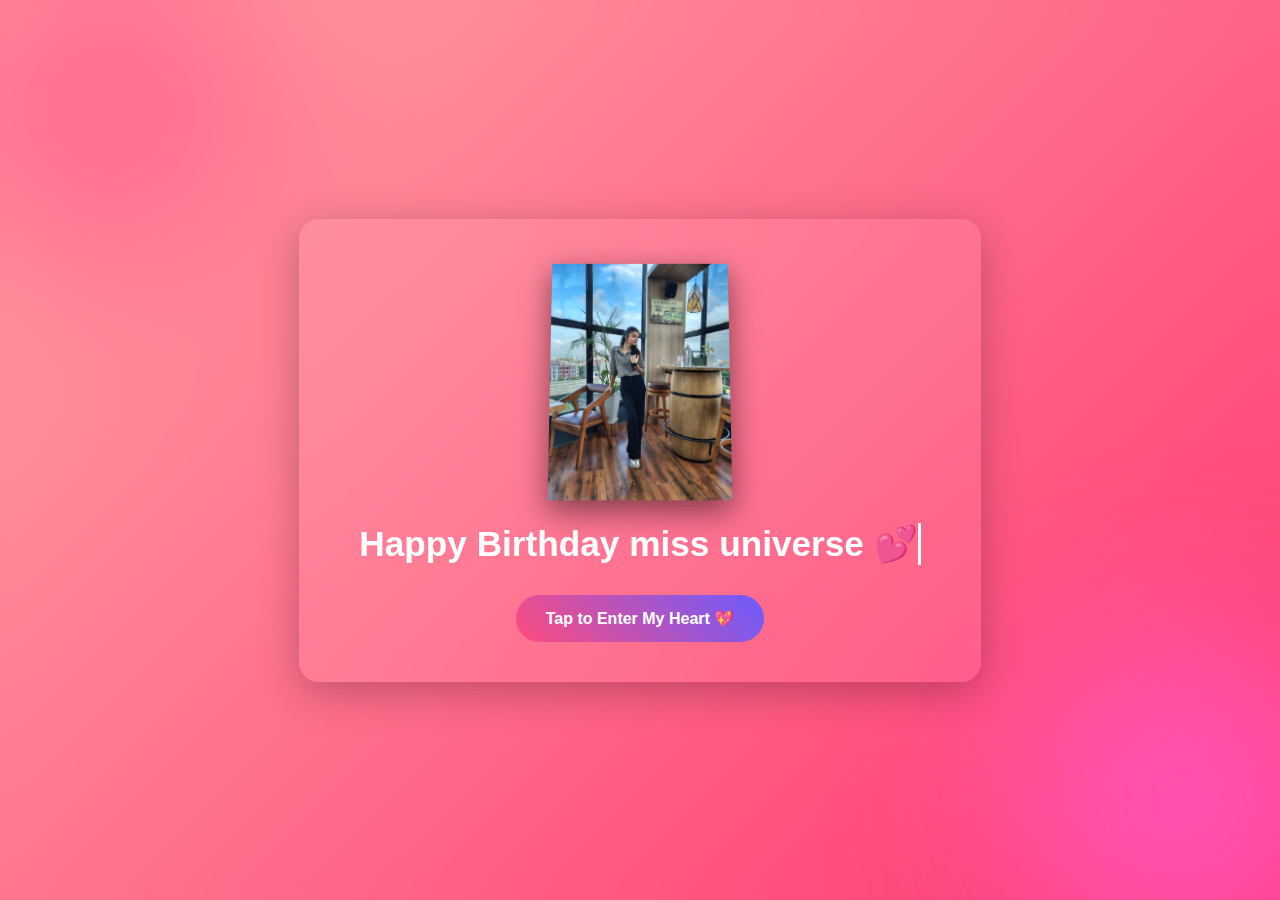
<file: Index.html>
<!DOCTYPE html>
<html lang="en">
<head>
    <meta charset="UTF-8">
    <title>Happy Birthday ❤️</title>
    <link rel="stylesheet" href="style.css">
</head>
<body>

<section class="landing">

    <div class="overlay"></div>

    
        
      <div class="content">

    <img src="636636906_1960030457912054_8003052900806821756_n.jpg" class="logo3d">

    <h1 class="typewriter">Happy Birthday miss universe 💕</h1>

    <a href="gaaaaa.html" class="enter-btn">
        Tap to Enter My Heart 💖
    </a>


    </div>

</section>

</body>
</html>
</file>
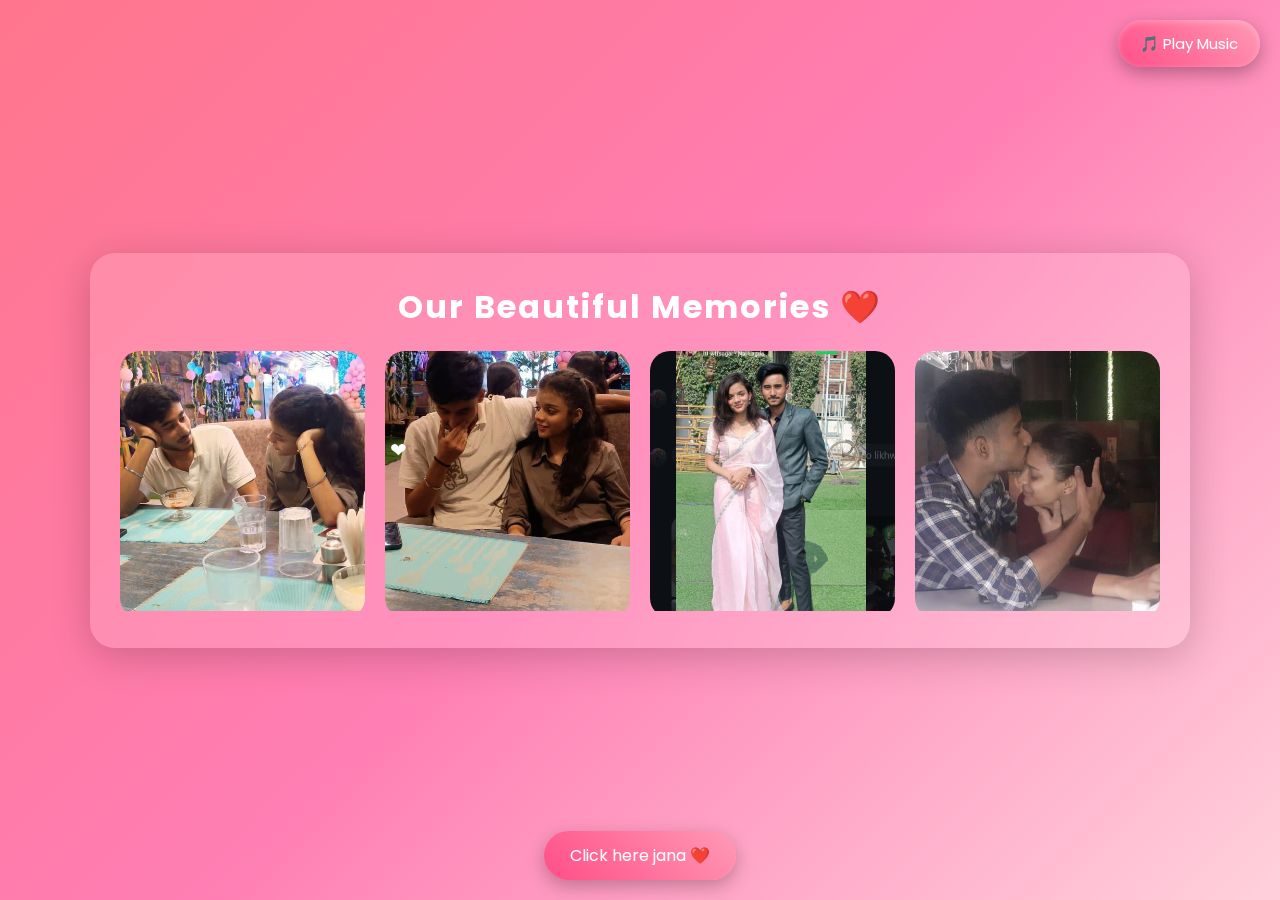
<file: gaaaaa.html>
<!DOCTYPE html>
<html lang="en">
<head>
<meta charset="UTF-8">
<title>Romantic Memories ❤️</title>

<link href="https://fonts.googleapis.com/css2?family=Poppins:wght@300;500;700&display=swap" rel="stylesheet">

<style>
*{margin:0;padding:0;box-sizing:border-box;font-family:'Poppins',sans-serif;}

body{
height:100vh;
background:linear-gradient(135deg,#ff758c,#ff7eb3,#ffd1dc);
display:flex;
justify-content:center;
align-items:center;
overflow:hidden;
}

/* container */
.container{
width:90%;
max-width:1100px;
backdrop-filter:blur(18px);
background:rgba(255,255,255,0.15);
border-radius:25px;
padding:30px;
box-shadow:0 8px 40px rgba(0,0,0,0.2);
}

h1{
text-align:center;
color:white;
margin-bottom:20px;
letter-spacing:2px;
}

/* gallery */
.gallery{
display:grid;
grid-template-columns:repeat(auto-fit,minmax(220px,1fr));
gap:20px;
}

.card{
position:relative;
overflow:hidden;
border-radius:20px;
cursor:pointer;
}

.card img{
width:100%;
height:260px;
object-fit:cover;
transition:.6s;
}

.card:hover img{
transform:scale(1.2);
filter:brightness(70%);
}

.caption{
position:absolute;
bottom:0;
width:100%;
padding:15px;
text-align:center;
color:white;
background:linear-gradient(transparent,rgba(0,0,0,.7));
font-size:18px;
opacity:0;
transition:.5s;
}

.card:hover .caption{opacity:1;}

/* hearts */
.heart{
position:absolute;
color:white;
font-size:20px;
animation:float 6s linear infinite;
}

@keyframes float{
0%{transform:translateY(100vh) scale(.5);opacity:0}
50%{opacity:1}
100%{transform:translateY(-10vh) scale(1.3);opacity:0}
}

/* button */
.btn-box{
position:fixed;
bottom:20px;
width:100%;
display:flex;
justify-content:center;
}

.love-btn{
padding:12px 26px;
border:none;
border-radius:30px;
background:linear-gradient(45deg,#ff4e88,#ff9ab5);
color:white;
font-size:16px;
cursor:pointer;
box-shadow:0 6px 18px rgba(0,0,0,.25);
transition:.4s;
}

.love-btn:hover{
transform:scale(1.1);
background:linear-gradient(45deg,#ff2e6e,#ff7aa2);
}
/* music button */
.music-box{
position:fixed;
top:20px;
right:20px;
z-index:999;
}

.music-btn{
padding:12px 22px;
border:none;
border-radius:40px;
font-size:15px;
cursor:pointer;
color:white;
background:linear-gradient(45deg,#ff4e88,#ff9ab5);
box-shadow:
0 6px 18px rgba(0,0,0,.3),
inset 0 2px 6px rgba(255,255,255,.3);
backdrop-filter:blur(10px);
transition:.4s;
}

.music-btn:hover{
transform:translateY(-3px) scale(1.05);
box-shadow:
0 10px 25px rgba(0,0,0,.35),
inset 0 2px 8px rgba(255,255,255,.4);
}
</style>
</head>

<body>

<div class="container">
<h1>Our Beautiful Memories ❤️</h1>

<div class="gallery">
<div class="card">
<img src="634764720_896317259961275_9135881811449589090_n.jpg">
<div class="caption">You are my favorite place 💕</div>
</div>

<div class="card">
<img src="636770689_1243877503803495_6959582119330805366_n.jpg">
<div class="caption">Every moment feels magic ✨</div>
</div>

<div class="card">
<img src="Screenshot 2026-02-25 010734.png">
<div class="caption">Forever with you ❤️</div>
</div>

<div class="card">
<img src="a37c4018-7bee-4465-8847-3ec2e3c811ac.png">
<div class="caption">My heart belongs to you 🌙</div>
</div>
</div>
</div>

<div class="btn-box">
  <a href="for you chhota.pdf"><button class="love-btn" >Click here jana ❤️</button></a>

</div>

<!-- Music Button -->
<div class="music-box">
   <button class="music-btn" onclick="toggleMusic()">🎵 Play Music</button>
</div>

<audio id="bgMusic" src="Khat.mp3" loop></audio>



<script>
function createHeart(){
const heart=document.createElement("div");
heart.className="heart";
heart.innerHTML="❤";
heart.style.left=Math.random()*100+"vw";
heart.style.animationDuration=(3+Math.random()*3)+"s";
document.body.appendChild(heart);
setTimeout(()=>heart.remove(),6000);
}
setInterval(createHeart,700);
const music = document.getElementById("bgMusic");
const btn = document.querySelector(".music-btn");

function toggleMusic(){
if(music.paused){
music.play();
btn.innerHTML="💖 Playing...";
}else{
music.pause();
btn.innerHTML="🎵 Play Music";
}
}


</script>

</body>
</html>
</file>
<file: style.css>
/* Reset */
*{
    margin:0;
    padding:0;
    box-sizing:border-box;
    font-family:Arial, sans-serif;
}

/* 🔥 3D animated gradient background */
.landing{
    height:100vh;
    display:flex;
    justify-content:center;
    align-items:center;
    position:relative;
    overflow:hidden;
    background:linear-gradient(-45deg,#f64174,#ff488877,#ff0051,#ff9a9e);
    background-size:400% 400%;
    animation:gradientMove 12s ease infinite;
}

/* floating blur circles (3D effect) */
.landing::before,
.landing::after{
    content:"";
    position:absolute;
    width:350px;
    height:350px;
    border-radius:50%;
    filter:blur(90px);
    opacity:.7;
    animation:float 8s ease-in-out infinite;
}

.landing::before{
    background:#ff4b7d;
    top:-80px;
    left:-80px;
}

.landing::after{
    background:#ff5cce;
    bottom:-80px;
    right:-80px;
    animation-delay:2s;
}

/* glass overlay */
.overlay{
    position:absolute;
    inset:0;
    background:rgba(255,255,255,0.08);
    backdrop-filter:blur(20px);
}
.content{
    position: relative;
    z-index: 2;
    text-align: center;
}

/* 3D LOGO */
.logo3d{
    width: 180px;
    margin-bottom: 20px;

    filter: drop-shadow(0px 10px 15px rgba(0,0,0,0.5));

    transform: perspective(800px) rotateX(10deg);
    transition: 0.5s;
}

/* hover pe 3D pop */
.logo3d:hover{
    transform: perspective(800px) rotateX(0deg) scale(1.08);
    filter: drop-shadow(0px 15px 25px rgba(255,0,150,0.6));
}

/* content glass card */
.content{
    position:relative;
    text-align:center;
    color:white;
    padding:40px 60px;
    border-radius:20px;
    background:rgba(255,255,255,0.08);
    backdrop-filter:blur(20px);
    box-shadow:0 10px 40px rgba(0,0,0,0.25);
}

/* typewriter */
.typewriter{
    overflow:hidden;
    border-right:3px solid white;
    white-space:nowrap;
    animation:typing 2.5s steps(40,end), blink .8s infinite;
    font-size:2.2rem;
}

/* button modern */
.enter-btn{
    display:inline-block;
    margin-top:30px;
    padding:14px 30px;
    border-radius:50px;
    text-decoration:none;
    font-weight:bold;
    color:white;
    background:linear-gradient(45deg,#ff4b7d,#6a5cff);
    transition:.35s;
}

.enter-btn:hover{
    transform:translateY(-3px) scale(1.05);
    box-shadow:0 10px 25px rgba(0,0,0,0.3);
}

/* animations */
@keyframes gradientMove{
    0%{background-position:0% 50%}
    50%{background-position:100% 50%}
    100%{background-position:0% 50%}
}

@keyframes float{
    0%,100%{transform:translateY(0)}
    50%{transform:translateY(-40px)}
}

@keyframes typing{
    from{width:0}
    to{width:100%}
}

@keyframes blink{
    50%{border-color:transparent}
}
</file>
